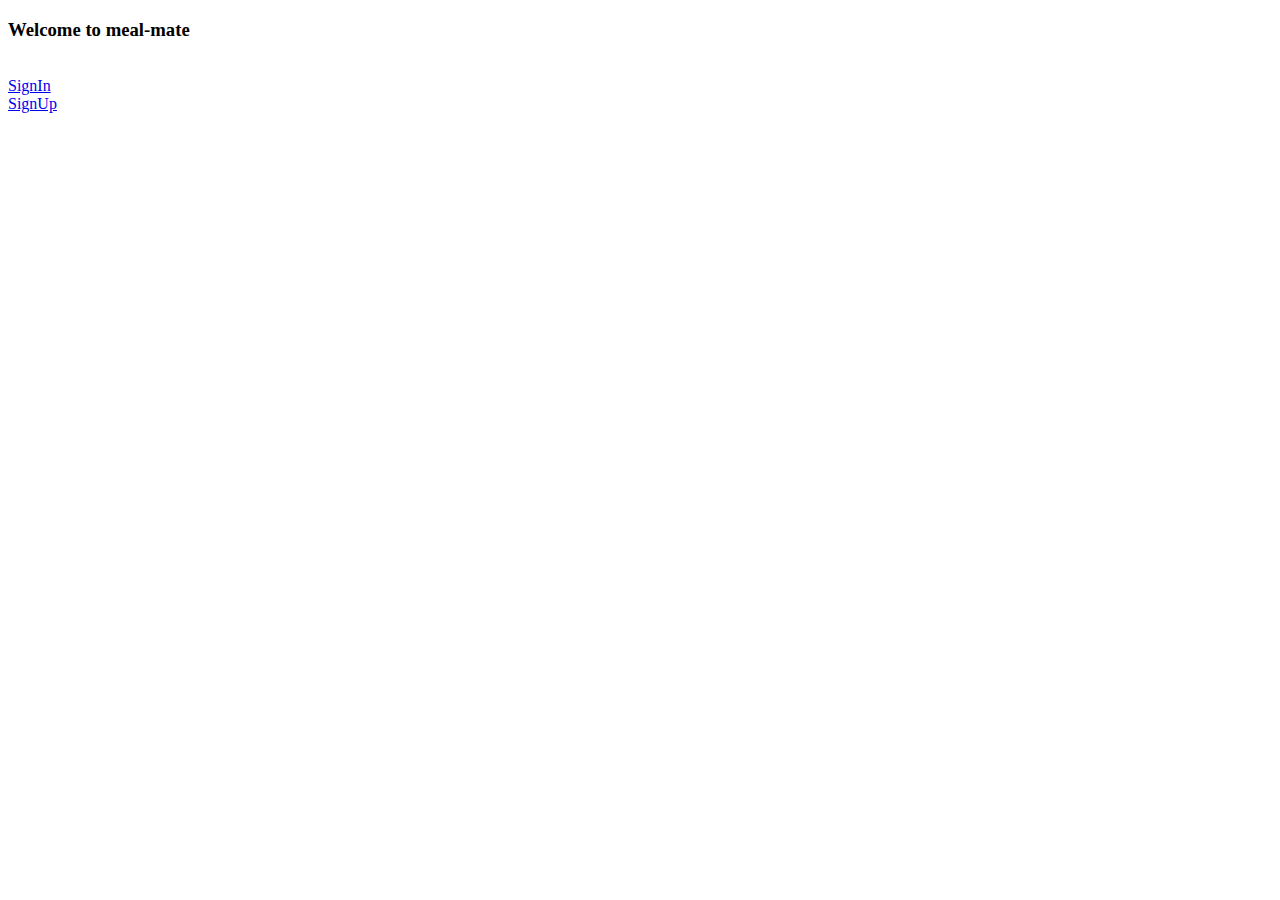
<file: delivery/templates/index.html>
<!DOCTYPE html>
<html lang="en">
<head>
    <meta charset="UTF-8">
    <meta name="viewport" content="width=device-width, initial-scale=1.0">
    <title>Welcome page</title>
</head>
<body>
    <h3>Welcome to meal-mate</h3>
    <br>
    <a href="open_signin">SignIn</a>
    <br>
    <a href="open_signup">SignUp</a>
    <!-- Your content goes here -->
</body>
</html>
</file>
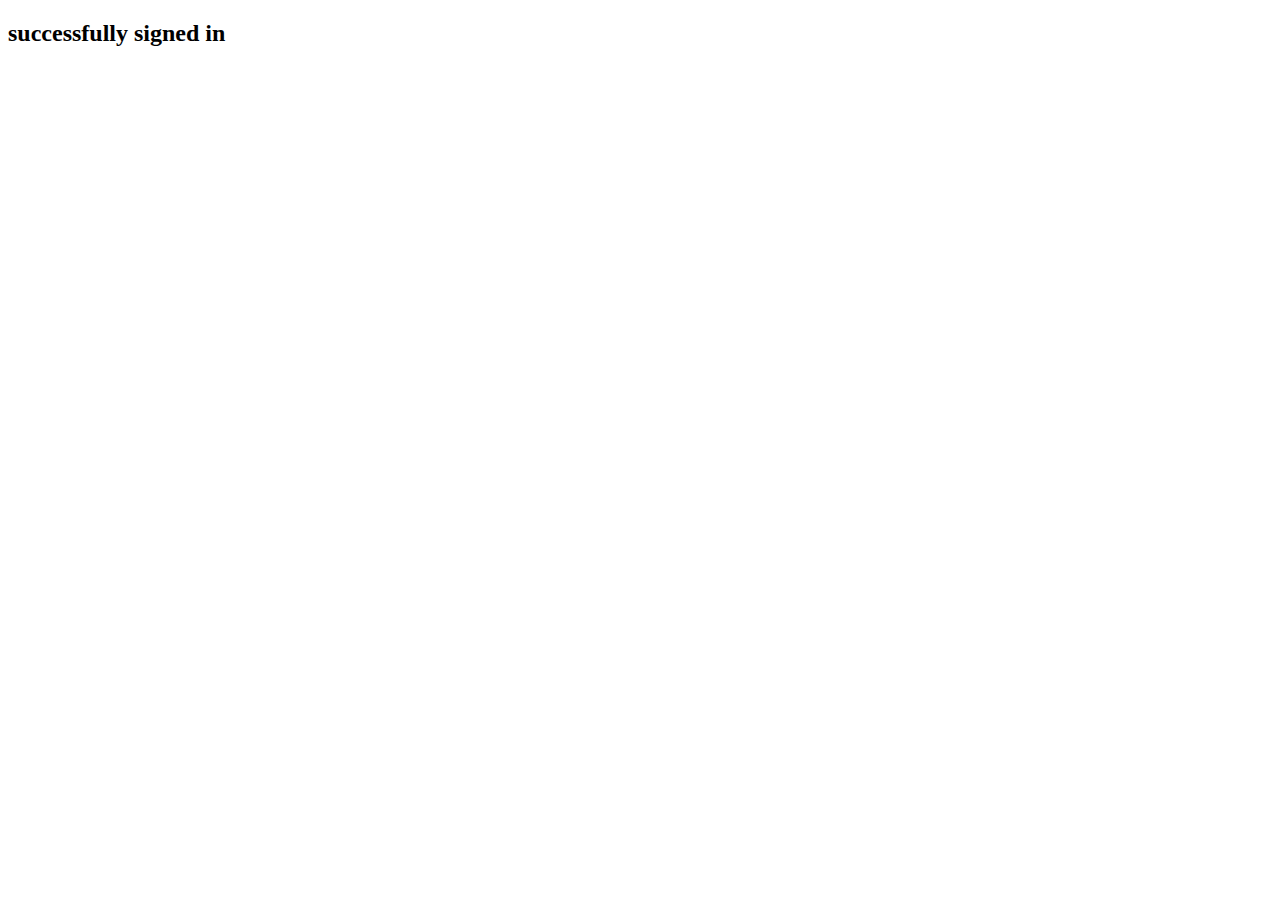
<file: delivery/templates/signin_success.html>
<!DOCTYPE html>
<html lang="en">
<head>
    <meta charset="UTF-8">
    <meta name="viewport" content="width=device-width, initial-scale=1.0">
    <title>signin success</title>
</head>
<body>
    <!-- Your content goes here -->
     <h2> successfully signed in </h2>
</body>
</html>
</file>
